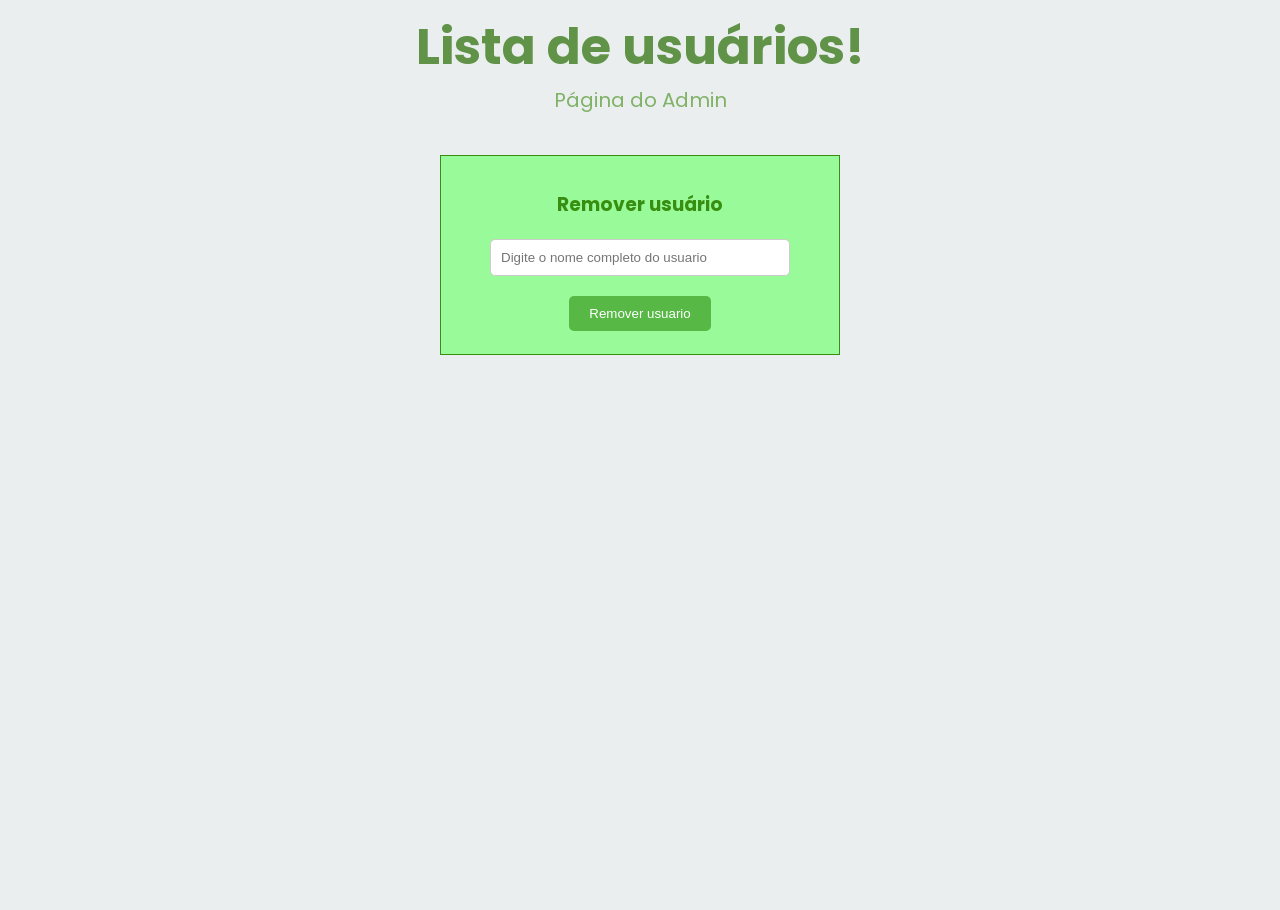
<file: ProjetoFront/listar.html>
<!DOCTYPE html>
<html lang="pt-br">
    <head>
        <meta charset="UTF-8">
        <meta http-equiv="X-UA-compatible" content="IE=edge">
        <meta name="viewport" content="width=device-width">
        <link rel="stylesheet" href="/ProjetoFront/style/usuarioStyle.css">
        <title>Usuários</title>
    </head>

    <body>
        <h1 class="titulo-lista">Lista de usuários!</h1>
        <p class="p-lista"> Página do Admin</p>
        <section id="users">
            <!-- lista dos usuarios aqui -->
            
        </section>

        <div class="remover-div">
            <form class="formulario-remover">
                <h3 class="titulo-remover">Remover usuário</h3>
                <input type="text" id="nomeDelete" name="nomeDelete" placeholder="Digite o nome completo do usuario">
                <button type="submit"  class="remover">Remover usuario</button>
            </form>
           
        </div>
    
    <script src="index.js"></script>
    </body>
</html>
</file>
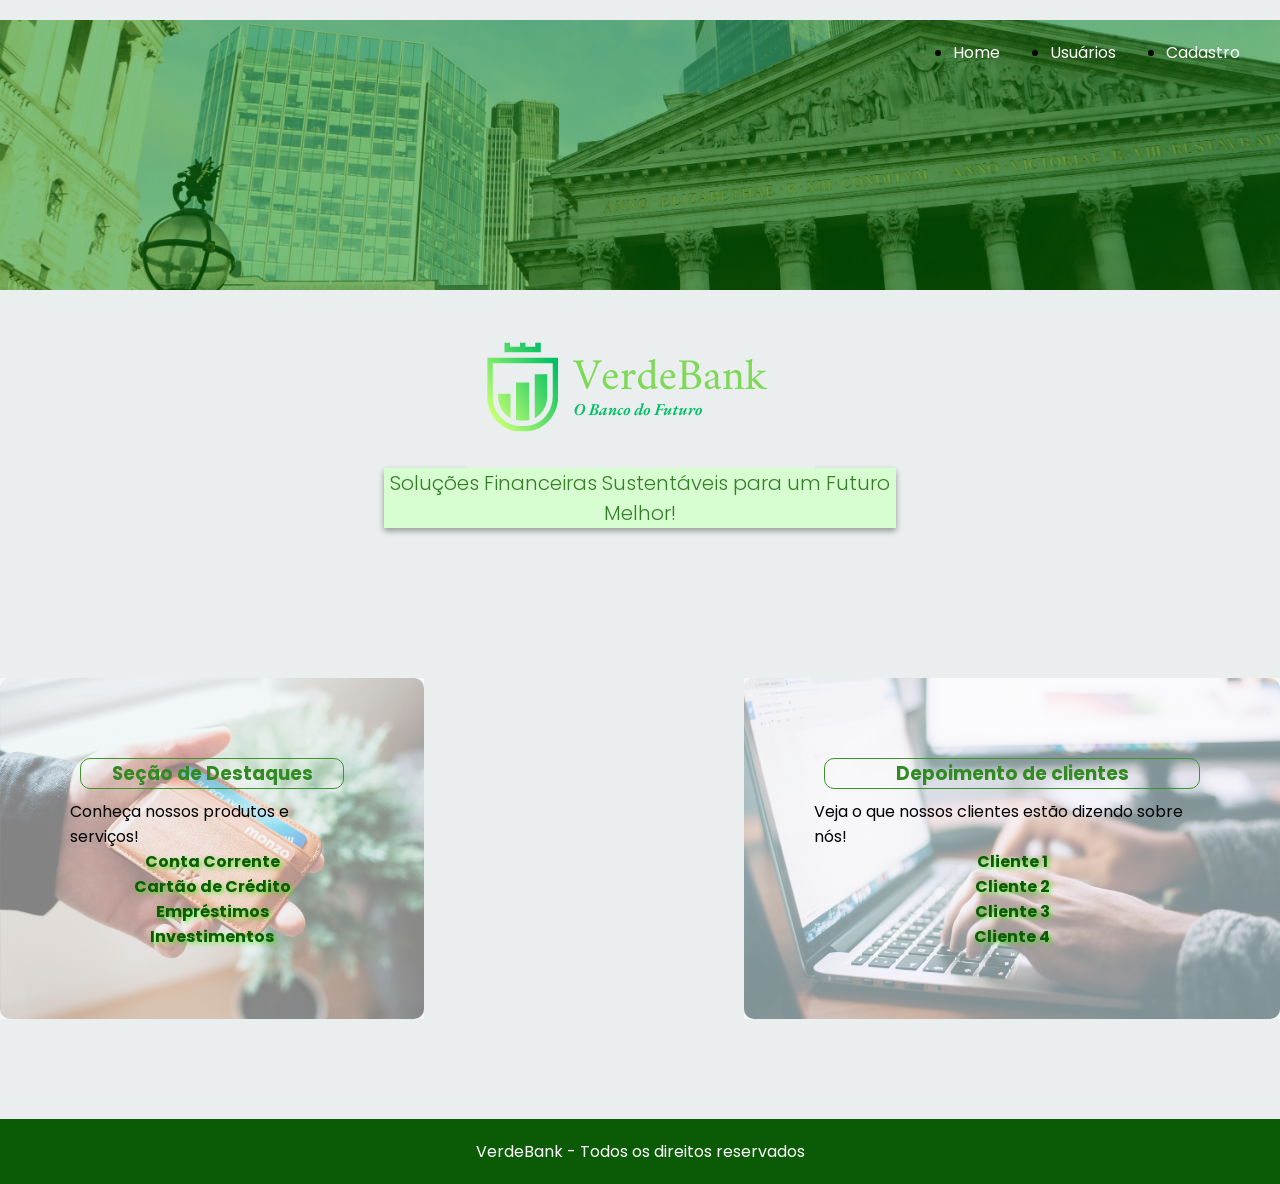
<file: ProjetoFront/paginaInicial.html>
<!DOCTYPE html>
<html lang="pt-br">
    <head>
        <meta charset="UTF-8">
        <meta http-equiv="X-UA-compatible" content="IE=edge">
        <meta name="viewport" content="width=device-width">
        <link rel="stylesheet" href="/ProjetoFront/style/styleList.css">
        <title>VerdeBank</title>
    </head>

    <body class="corpo">
        <header class="cabecalho">
            <nav>
                <ul class="ul-principal">
                    
                    <li class="li-principal"><a href="paginaInicial.html">Home</a></li>
                    <li class="li-principal"><a href="formularioAdmin.html">Usuários</a></li>
                    <li class="li-principal"><a href="index.html">Cadastro</a></li>
                    
                </ul>
            </nav>
        </header>
        <img class="logo-principal" title="logo-verde-bank" src="/ProjetoFront/foto/VerdeBank(1).png">
        <p class="paragrafo">Soluções Financeiras Sustentáveis para um Futuro Melhor!</p>
        <section class="secao">
            <div class="destaques">
                <div class="alguma-coisa">
                    <h3 class="secao-destaque">Seção de Destaques</h3>
                    <p class="paragrafo-destaque">Conheça nossos produtos e serviços!</p>
                
                    <ul class="lista-destaque">
                        <li class="lista-d">Conta Corrente</li>
                        <li class="lista-d">Cartão de Crédito</li>
                        <li class="lista-d">Empréstimos</li>
                        <li class="lista-d">Investimentos</li>
                    </ul>
                </div>
                
            </div>

            <div class="depoimento">
                <div class="alguma-coisa">
                    <h3 class="titulo-depo">Depoimento de clientes</h3>
                    <p>Veja o que nossos clientes estão dizendo sobre nós!</p>
                    <ul class="lista-depo">
                        <li>Cliente 1</li>
                        <li>Cliente 2</li>
                        <li>Cliente 3</li>
                        <li>Cliente 4</li>
                    </ul>
                </div>
            </div>
            
        </section>
    <footer>
        <p class="rodape">VerdeBank - Todos os direitos reservados</p>
    </footer>
    <script src="index.js"></script>
    </body>
</html>
</file>
<file: ProjetoFront/style/usuarioStyle.css>
@import url('https://fonts.googleapis.com/css2?family=Poppins:ital,wght@0,100;0,200;0,300;0,400;0,500;0,600;0,700;0,800;0,900;1,100;1,200;1,300;1,400;1,500;1,600;1,700;1,800;1,900&display=swap');


/*as tonalidades precisam ser verdes ou brancas (cores mais claras) */
@font-face {
    font-family: Poppins-Regular;
    src: url('../fonts/poppins/Poppins-Regular.ttf'); 
  }
  
  @font-face {
    font-family: Poppins-Medium;
    src: url('../fonts/poppins/Poppins-Medium.ttf'); 
  }
  
  @font-face {
    font-family: Poppins-Bold;
    src: url('../fonts/poppins/Poppins-Bold.ttf'); 
  }
  
  @font-face {
    font-family: Poppins-SemiBold;
    src: url('../fonts/poppins/Poppins-SemiBold.ttf'); 
  }
  
  /*//////////////////////////////////////////////////////////////////
  [ RESTYLE TAG ]*/
  
  * {
      margin: 0px; 
      padding: 0px; 
      box-sizing: border-box;
  }
  
  body, html {
      height: 100%;
      font-family: 'Poppins', sans-serif;
      background-color: #ebeeef;

}

/* ul = lista-usuario li= usuario*/

.lista-usuario {
    list-style: none;
    display: flex;
    flex-wrap: wrap;
    justify-content: center;
    margin-top: 20px;
}

.titulo-usuario {
    font-size: 20px;
    font-weight: bold;
    color: #a6f282;
    margin-bottom: 10px;
    background-image: url("/ProjetoFront/foto/ryan-born-x8i6FfaZAbs-unsplash.jpg");
    border-top-right-radius: 20px;
    border-top-left-radius: 20px;
    text-align: center;
    background-size: cover;
    background-position: center;
    position: relative;
    z-index: 1;
}

.titulo-usuario::before{
    content: "";
    position: absolute;
    top: 0;
    left: 0;
    right: 0;
    bottom: 0;
    background-color: rgb(87, 184, 70, 0.4);
    border-top-left-radius: 20px;
    border-top-right-radius: 20px;
}

.usuario-total {
    width: 300px;
    margin: 10px;
    padding-bottom: 30px;
    
    border-radius: 10px;
    background-color: #f9f9f9;
    box-shadow: 0 0 10px rgba(0, 0, 0, 0.1);
    transition: 0.3s;
}

.titulo-lista {
    text-align: center;
    color: #609348;
    font-size: 50px;
    margin-top: 10px;
}

.usuario {
    padding: 30px;
    text-align: center;
}

.p-lista {
    font-size: 20px;
    color: #80b268;
    text-align: center;
}

.titulo-remover {
    margin-top: 10px;
    text-align: center;
    color: #388e10;
}

.remover-div {
    display: flex;
    justify-content: center;
    align-items: center;
    margin-top: 40px;
}

.formulario-remover {
    display: flex;
    justify-content: center;
    align-items: center;
    margin-top: 30px;
    flex-direction: column;
    border: #388e10 1px solid;
    margin: 0 auto;
    width: 400px;
    height: 200px;
    background-color: #7aff78b9;
}



#nomeDelete {
    width: 300px;
    padding: 10px;
    margin: 20px;
    border-radius: 5px;
    border: 1px solid #ccc;
}

.remover {
    padding: 10px 20px;
    background-color: rgb(87, 184, 70, 1.0);
    color: #fff;
    border: none;
    border-radius: 5px;
    cursor: pointer;
}

.remover:hover {
    background-color: rgba(66, 239, 35, 1.0);
    transition: 0.5s;
}
</file>
<file: ProjetoFront/style/styleList.css>
@import url('https://fonts.googleapis.com/css2?family=Poppins:ital,wght@0,100;0,200;0,300;0,400;0,500;0,600;0,700;0,800;0,900;1,100;1,200;1,300;1,400;1,500;1,600;1,700;1,800;1,900&display=swap');

* {
    margin: 0;
    padding: 0;
    box-sizing: border-box;
}

.corpo, html {
    margin: 0;
    padding: 0;
    font-family: 'Poppins', sans-serif;
    height: 100%;
    background: #ebeeef;

}

.logo-principal{
    /*centralizar a logo*/
    display: block;
    margin: 0 auto;


}

.ul-principal {
    display: flex;
    flex-direction: row;
    justify-content: flex-end;
    margin: 20px;
    gap: 10px;
    align-items: center;
    height: 100%;
    text-decoration: none;
}

.li-principal {
    margin: 20px;
    text-decoration: none;
    /*tirar o sublinhado*/

    
}

.li-principal a {
    text-decoration: none; /* Remove o sublinhado dos links dentro de .li-principal */
    color: #fff;

}

.cabecalho {
    position: relative;
    background-image: url("/ProjetoFront/foto/alicja-ziaj-AOjmfr3ofSY-unsplash.jpg");
    background-repeat: no-repeat;
    background-size: cover;
    background-position: center;
    height: 30%;

}

.cabecalho::before {
    content: "";
    position: absolute;
    top: 0;
    left: 0;
    right: 0;
    bottom: 0;
    background-color: rgba(0, 128, 0, 0.5); /* Verde com 50% de transparência */
    z-index: 1; /* Coloca o pseudo-elemento acima da imagem de fundo */
}

header * {
    position: relative; /* Garante que o conteúdo do header fique acima do pseudo-elemento */
    z-index: 2;
}

.titulo-verde-bank {
    color: #57b846;

    font-size: 50px;
    font-weight: 700;
    text-align: center;
    margin-top: 30px;
    text-shadow: 1px 1px 2px #000; /* Adiciona borda preta às letras */

    
}
.paragrafo {
    color: #357e28;
    font-size: 20px;
    font-weight: 300;
    text-align: center;
    margin-top: 10px;
    margin: 0 auto;
    box-shadow: rgba(0, 0, 0, 0.16) 0px 3px 6px, rgba(0, 0, 0, 0.23) 0px 3px 6px;
    width: 40%;
    background-color: #d7fed0;
    
}

.paragrafo:hover {
    color: #124609;
    transition: 0.5s;
    letter-spacing: 2px;
    box-shadow: rgba(0, 0, 0, 0.16) 0px 3px 6px, rgba(0, 0, 0, 0.23) 0px 3px 6px;


}

.secao {
    display: flex;
    flex-direction: row;
    justify-content: center;
    gap: 20px;
    margin-top: 150px;
    margin-bottom: 20px;
   
}


.destaques {
    margin-right: 150px;
    color: #0b4f06;
    border: transparent;
    border-style: solid;
    padding: 70px;
    border: #124609;
    border-radius: 10px;
    background-image: url("/ProjetoFront/foto/oliur-Z8I-BhVtzn0-unsplash.jpg");
    background-size: cover;
    background-position: center;
    position: relative;
    z-index: 1;
    
}

.destaques::before {
     content: "";
    position: absolute;
    top: 0;
    left: 0;
    right: 0;
    bottom: 0;
    background-color: rgba(255, 255, 255, 0.5);

    z-index: -1; /* Coloca o pseudo-elemento acima da imagem de fundo */
    
}

.secao-destaque {
    border: #3e932f;
    border-style: solid;
    text-align: center;
    border-radius: 10px;
    border-width: 1px;
    margin: 10px;
    color: #318a22;
}
.paragrafo-destaque {
    color: #000;
}

.secao-destaque:hover {
    border: #3e932f;
    border-style: solid;
    text-align: center;
    border-radius: 10px;
    border-width: 1px;
    margin: 10px;
    color: #144a0b;
    background-color:  #3e932f;
    transition:  0.5s;
}

.lista-d {
    /*tirar as bolinhas em cada topico*/
    list-style-type: none;
    color: #0b5b06;
    text-shadow: 2px 2px 4px rgba(69, 238, 17, 0.7); /* Adiciona um sombreado preto com 50% de opacidade */
    font-weight: bolder;
    text-align: center;
}

.lista-d:hover {
    color: #0b5b06;
    transition: 0.5s;
    letter-spacing: 2px;
    text-shadow: 2px 2px 4px rgba(69, 238, 17, 0.7); /* Adiciona um sombreado preto com 50% de opacidade */
    font-weight: bolder;
    
}

.depoimento {
    margin-left: 150px;
    border: #124609;
    
    padding: 70px;
    border-radius: 10px;
    background-image: url("/ProjetoFront/foto/glenn-carstens-peters-npxXWgQ33ZQ-unsplash.jpg");
    background-size: cover;
    background-position: center;
    position: relative;
    z-index: 1;
}

.depoimento::before {
    content: "";
    position: absolute;
    top: 0;
    left: 0;
    right: 0;
    bottom: 0;
    background-color: rgba(255, 255, 255, 0.5);
    z-index: -1;
}

.titulo-depo {
    border: #3e932f;
    border-style: solid;
    text-align: center;
    border-radius: 10px;
    border-width: 1px;
    margin: 10px;
    color: #318a22;
}

.titulo-depo:hover {
    border: #3e932f;
    border-style: solid;
    text-align: center;
    border-radius: 10px;
    border-width: 1px;
    margin: 10px;
    color: #144a0b;
    background-color:  #3e932f;
    transition:  0.5s;

}

.lista-depo {
    text-decoration: none;
    /*tirar as bolinhas em cada topico*/
    list-style-type: none;
    color: #0b5b06;
    text-shadow: 2px 2px 4px rgba(69, 238, 17, 0.7); /* Adiciona um sombreado preto com 50% de opacidade */
    font-weight: bolder;
    text-align: center;
}

.rodape {
    background-color: #0b5b06;
    color: #fff;
    text-align: center;
    padding: 20px;
    position: relative;
    bottom: 0;
    width: 100%;
    margin-top: 100px;
}
</file>
